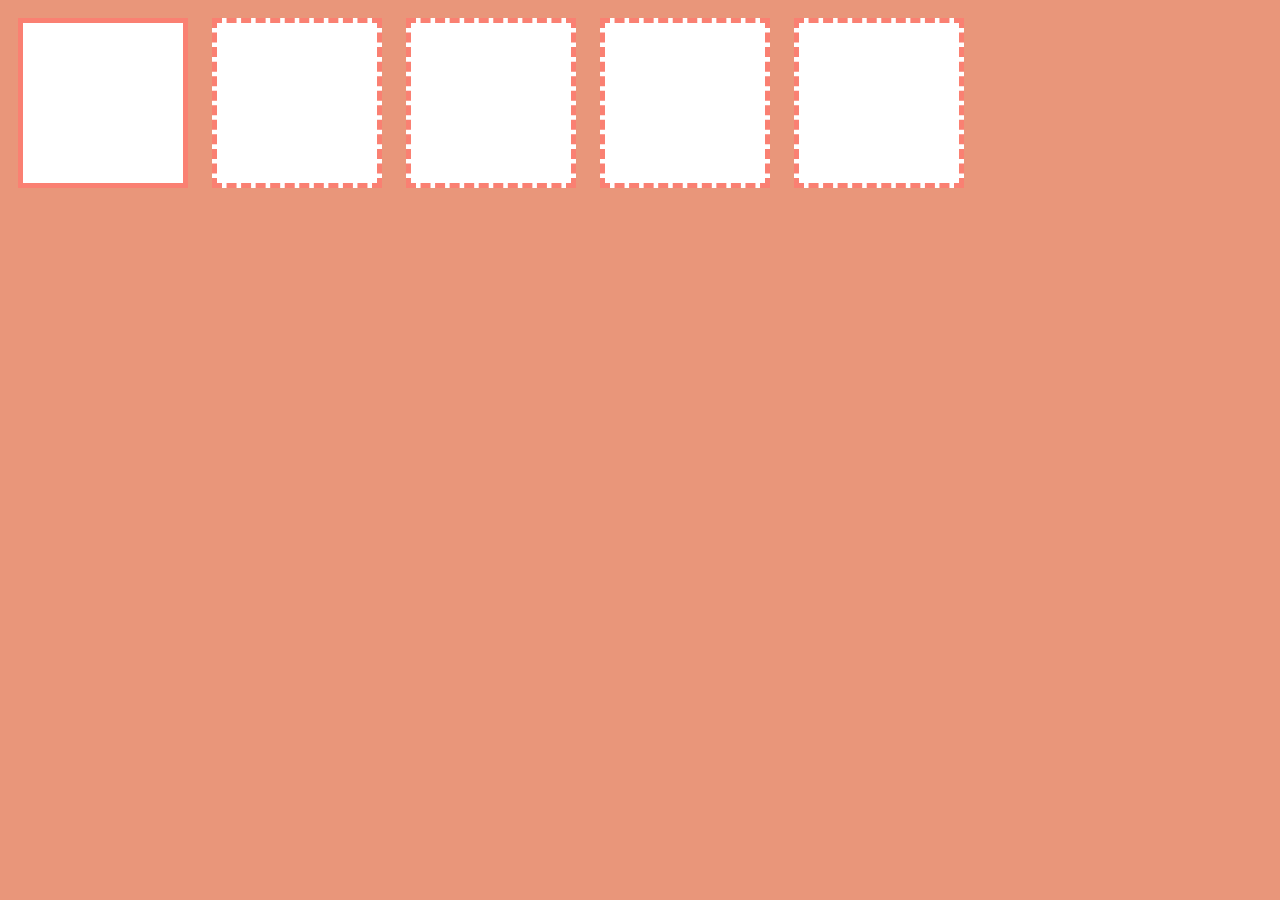
<file: drag-and-drop/index.html>
<!DOCTYPE html>
<html lang="en">
<head>
    <meta charset="UTF-8">
    <meta http-equiv="X-UA-Compatible" content="IE=edge">
    <meta name="viewport" content="width=device-width, initial-scale=1.0">
    <link rel="stylesheet" href="css/style.css">
    <title>Drag & Drop</title>
</head>
<body>
    <div class="empty">
        <div class="fill" draggable="true"></div>
    </div>
    <div class="empty"></div>
    <div class="empty"></div>
    <div class="empty"></div>
    <div class="empty"></div>

    <script src="js/main.js"></script>
</body>
</html>
</file>
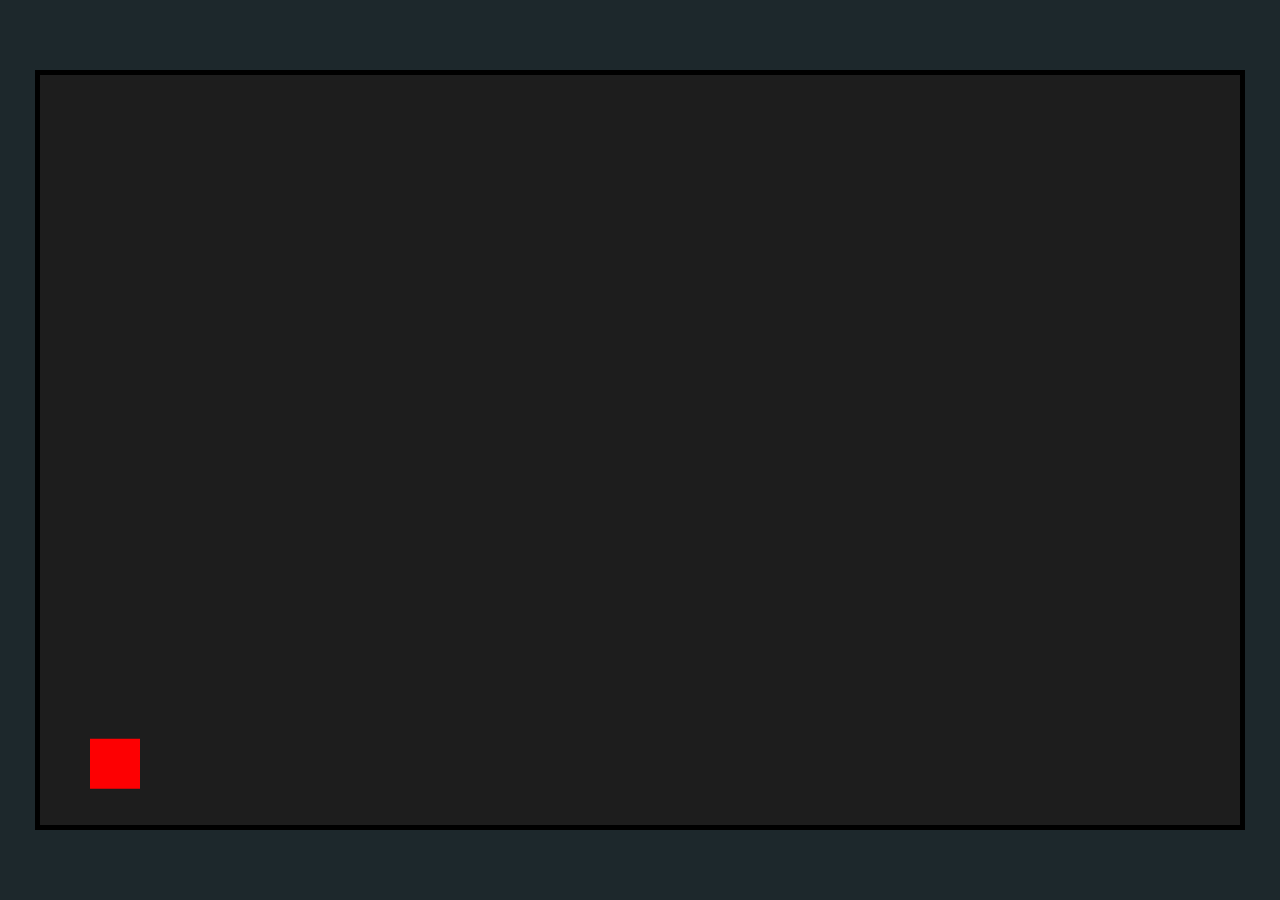
<file: player-controller/index.html>
<!DOCTYPE html>
<html>
<head>
	<meta charset="utf-8">
	<title>Game</title>
</head>
<body>
	<style>
		body {
			background-color: #1d282c;
		}

		canvas {
			border: 5px solid black;
			background-color: #1d1d1d;
			position: absolute; 
			top: 0px; 
			left: 0px;
			right: 0px; 
			bottom: 0px; 
			margin: auto; 
		}
	</style>
	<canvas></canvas>
	<script src="js/canvas.js"></script>
	<script src="js/config.js"></script>
	<script src="js/controller.js"></script>
	<script src="js/player.js"></script>
	<script src="js/init.js"></script>
</body>
</html>
</file>
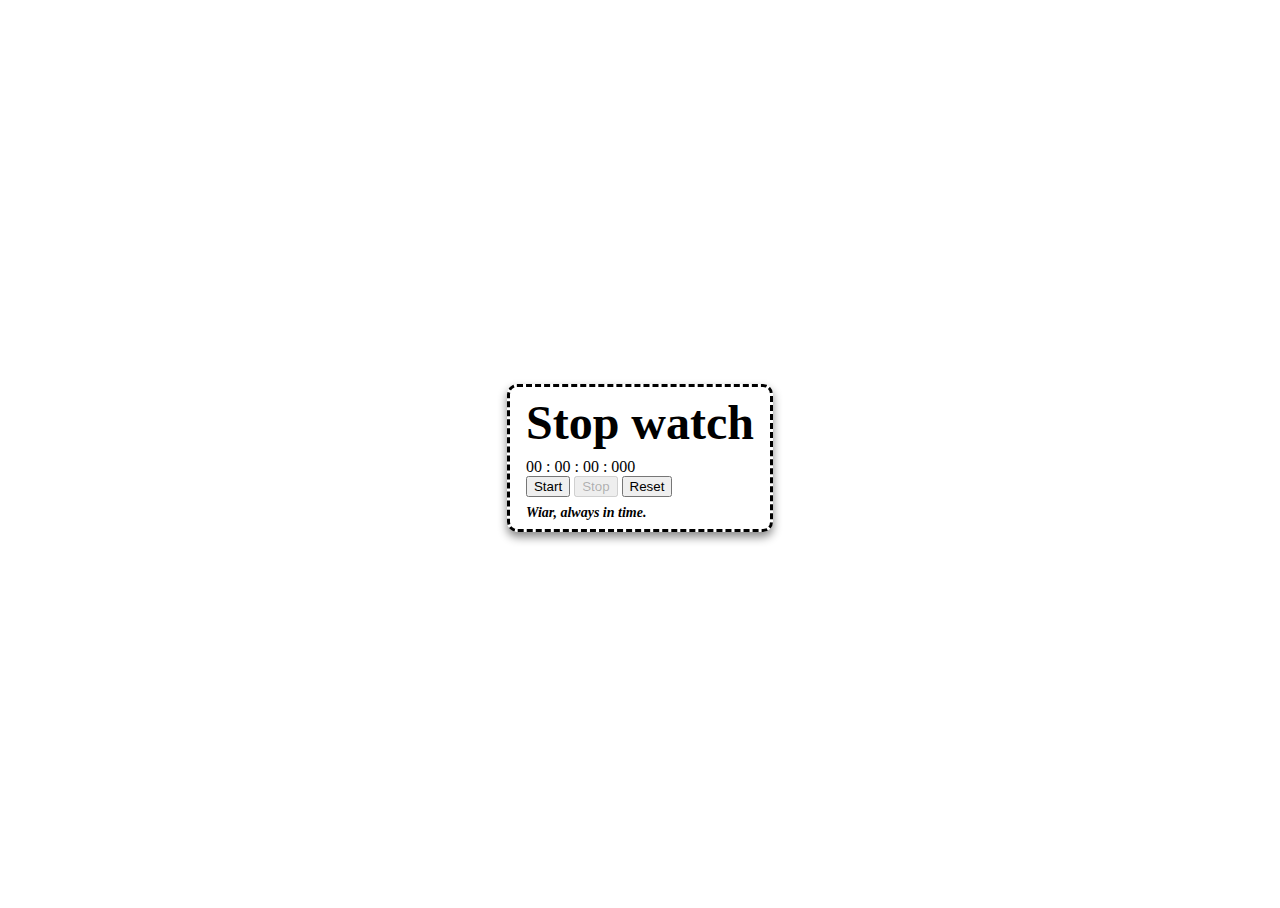
<file: stop-watch/index.html>
<!DOCTYPE html>
<html lang="en">
<head>
    <meta charset="UTF-8">
    <meta http-equiv="X-UA-Compatible" content="IE=edge">
    <meta name="viewport" content="width=device-width, initial-scale=1.0">
    <title>Analog clock</title>
    <link rel="stylesheet" href="css/style.css">
</head>
<body>
    <section class="card">
        <div class="card-header">
            <h1>Stop watch</h1>
        </div>
        <div class="card-body">
            <div>
                <span id="hours">00</span> :
                <span id="minutes">00</span> :
                <span id="seconds">00</span> :
                <span id="milliseconds">000</span>
            </div>
            <button id="start" onclick="start_timer()">Start</button>
            <button id="stop" disabled onclick="stop_timer()">Stop</button>
            <button id="reset" onclick="reset_timer()">Reset</button>
        </div>
        <div class="card-footer">
            <p>Wiar, always in time.</p>
        </div>
    </section>
    <script src="js/script.js"></script>
</body>
</html>
</file>
<file: drag-and-drop/css/style.css>
body {
    background: darksalmon;
}

.fill {
    background-image: url('http://source.unsplash.com/random/150x150');
    position: relative;
    height: 150px;
    width: 150px;
    top: 5px;
    left: 5px;
    cursor: pointer;
}

.active {
    display: inline-block;
    height: 160px;
    width: 160px;
    margin: 10px;
    border: 5px salmon solid;
    background-color: white;
}

.empty {
    display: inline-block;
    height: 160px;
    width: 160px;
    margin: 10px;
    border: 5px salmon dashed;
    background-color: white;
}

.hold {
    border: solid #ccc 4px;
}

.hovered {
    background: #f4f4f4;
    border-style: solid;
}

.invisible {
    display: none;
}
</file>
<file: stop-watch/css/style.css>
html, body {
    height: 100%;
}

body {
    display: grid;
    place-items: center;
}

h1, p {
    padding: 0;
    margin: 0;
}

.card {
    border: 3px dashed black;
    border-radius: 10px;
    padding: 8px 16px;
    box-shadow: 0px 5px 10px #888888;
    
}

.card-header {
    font-size: 24px;
}

.card-body {
    font-size: 16px;
    margin: 8px 0;
}

.card-footer {
    font-size: 14px;
    font-weight: bold;
    font-style: italic;
}
</file>
